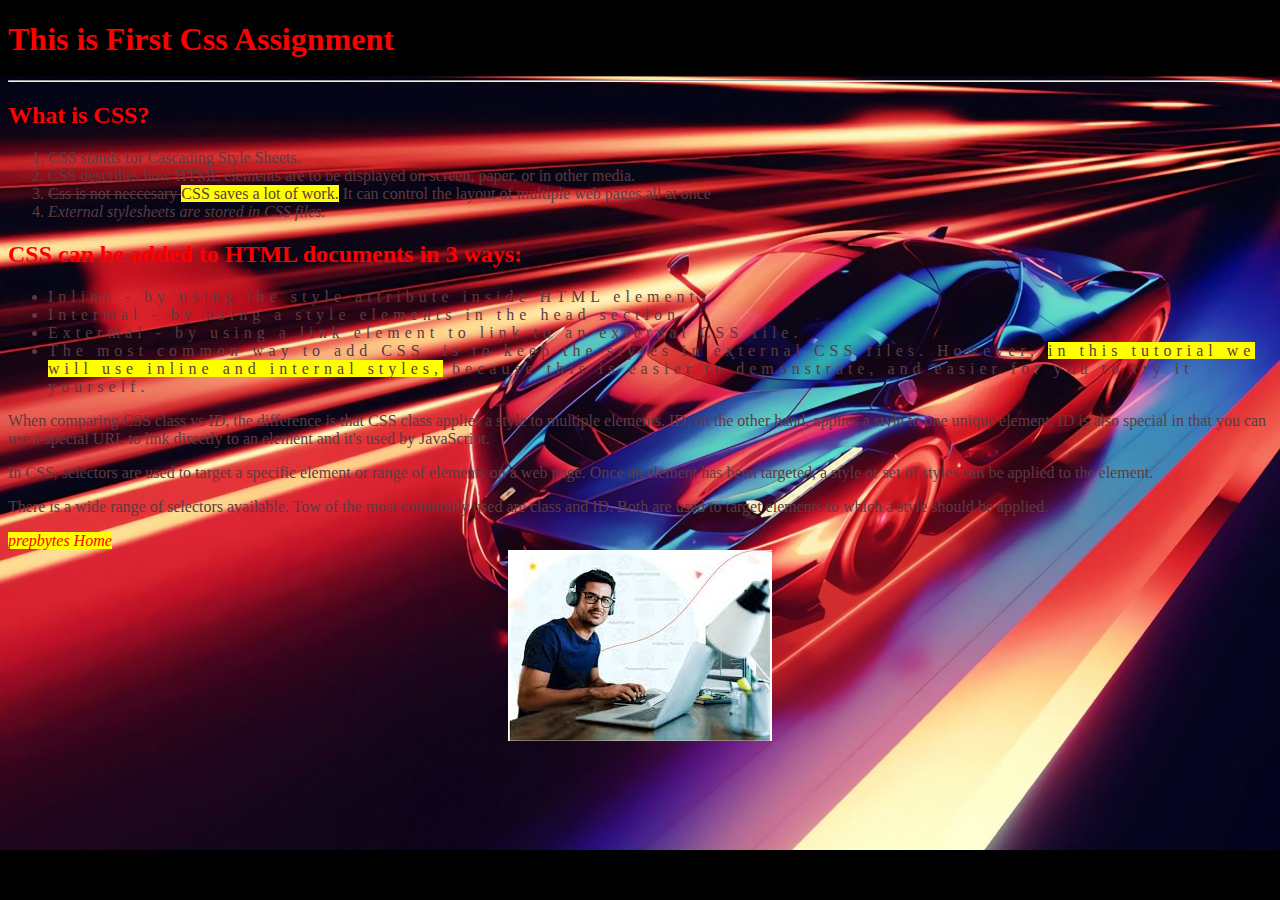
<file: index.html>
<!DOCTYPE html>
<html lang="en">
<head>
    <meta charset="UTF-8">
    <meta http-equiv="X-UA-Compatible" content="IE=edge">
    <meta name="viewport" content="width=device-width, initial-scale=1.0">
    <title>css page</title>
    <link rel="stylesheet" href="https://cdnjs.cloudflare.com/ajax/libs/font-awesome/5.15.4/css/all.min.css" integrity="sha512-1ycn6IcaQQ40/MKBW2W4Rhis/DbILU74C1vSrLJxCq57o941Ym01SwNsOMqvEBFlcgUa6xLiPY/NS5R+E6ztJQ==" crossorigin="anonymous" referrerpolicy="no-referrer">
    <!-- <link rel="stylesheet" href="./style.css" type="text/css"> -->

    <style>
        body{
            background-image: url("./3376143.jpg");
            background-size: cover;
        }
        h1,h2{
            color: red;
        }
        ul,ol,p{
            color: #5E3A40;
        }
        ul{
            letter-spacing: 5px;
        }
    </style>

</head>
<body>
    <h1>This is First Css Assignment</h1>
    <hr>
    <h2>What is CSS?</h2>

    <ol>
        <li>CSS stands for Cascading Style Sheets.</li>
        <li>CSS describes how HTML elements are to be displayed on screen, paper, or in other media.</li>
        <li><span style="text-decoration: line-through;">Css is not neccesary </span><span style="background-color: yellow;">CSS saves a lot of work.</span> It can control the layout of multiple web pages all at once</li>
        <li><span style="font-style: oblique;">External stylesheets are stored in CSS files.</span></li>
    </ol>

    <h2>CSS can be added to HTML documents in 3 ways:</h2>

    <ul>
        <li>Inline - by using the style attribute inside HTML elements</li>
        <li>Intermal - by using a style elements in the head section</li>
        <li>Extermal - by using a link element to link to an external CSS file.</li>
        <li>The most common way to add CSS, is to keep the styles in external CSS files. However, <span style="background-color: yellow;">in this tutorial we will use inline and internal styles,</span> because this is easier to demonstrate, and easier for you to try it yourself.</li>
    </ul>

    <P>When comparing CSS class vs ID, the difference is that CSS class applies a style to multiple elements. ID, on the other hand, applies a style to one unique element. ID is also special in that you can use a special URL to link directly to an element and it's used by JavaScript.</P>

    <p>In CSS, selectors are used to target a specific element or range of elements on a web page. Once an element has been targeted, a style or set of styles can be applied to the element.</p>

    <p>There is a wide range of selectors available. Tow of the most commonly used are class and ID. Both are used to target elements to which a style should be applied.</p>

    <span style="background-color: yellow;"><a href="./index2.html" style="text-decoration: none; color: red;"><i>prepbytes Home</i></a></span>

    <div style="text-align: center;"><a href="https://www.prepbytes.com/"><img src="./images.jpg" alt="prepbytes Homepage"></a></div>
    
    
    
</body>
</html>
</file>
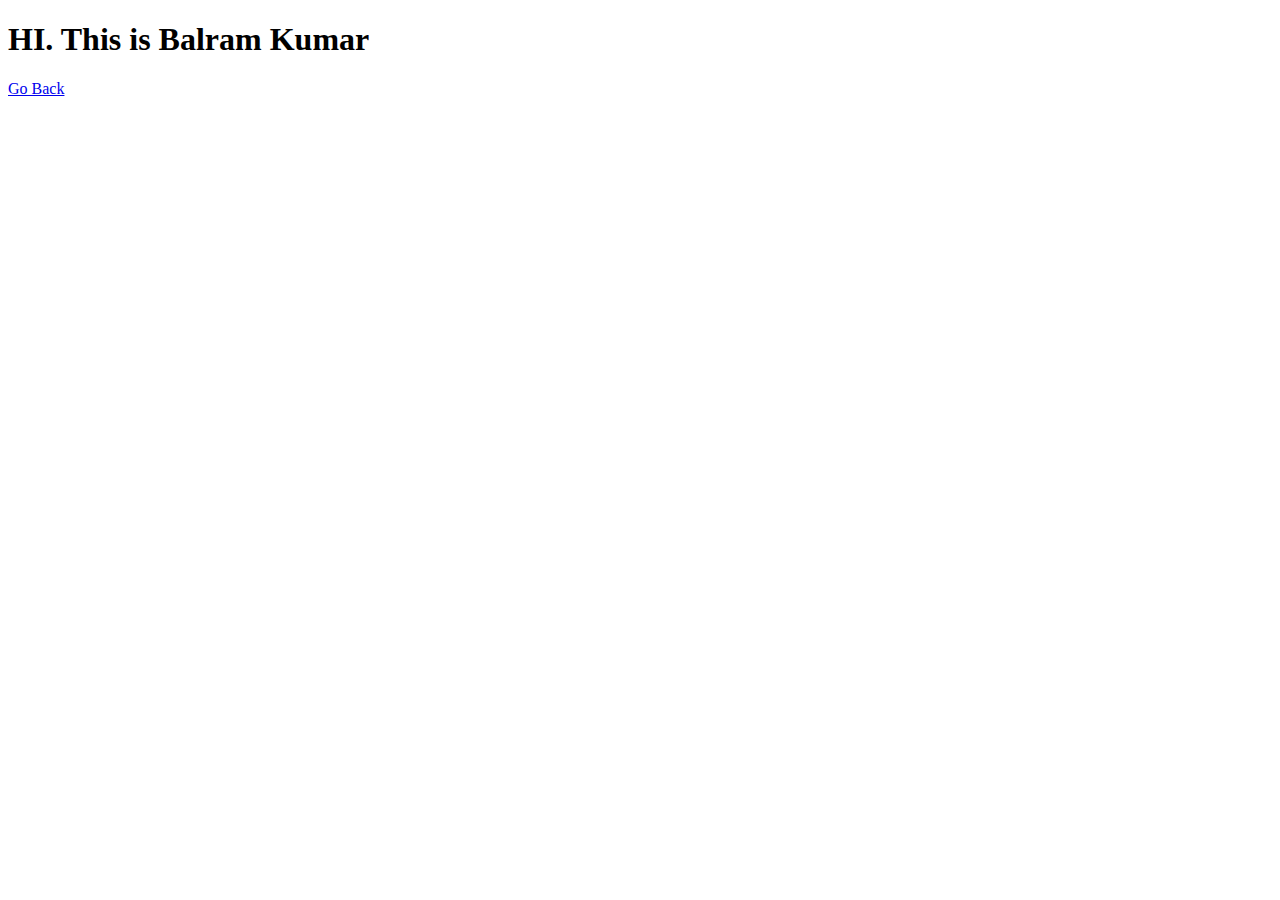
<file: index2.html>
<!DOCTYPE html>
<html lang="en">
<head>
    <meta charset="UTF-8">
    <meta http-equiv="X-UA-Compatible" content="IE=edge">
    <meta name="viewport" content="width=device-width, initial-scale=1.0">
    <title>prepbyts</title>
</head>
<body>

    <h1>HI. This is Balram Kumar</h1>

    <a href="./index.html">Go Back</a>
    
</body>
</html>
</file>
<file: style.css>
.box
{
    border: 0px solid black;
    box-shadow: 0px 2px 5px #ccc;
    display: inline-block;
    width: 100px;
    padding: 100px;
    margin: 20px;
    padding: 20px;
    box-shadow: 0px 2px 5px black;
}
.box1
{
    background-color: red;
    width: 100px;
    height: 100px;
}
.box2
{
    background-color: blue;
    width: 100px;
    height: 200px;
}
.box3
{
    background-color: yellow;
    width: 100px;
    height: 300px;
}

.root
{
    display: flex;
    flex-direction: row;
    justify-content: center;
    align-items: center;
    border: 0px solid black;
    box-shadow: 0px 2px 5px #ccc;
    background-color: pink;
}
</file>
